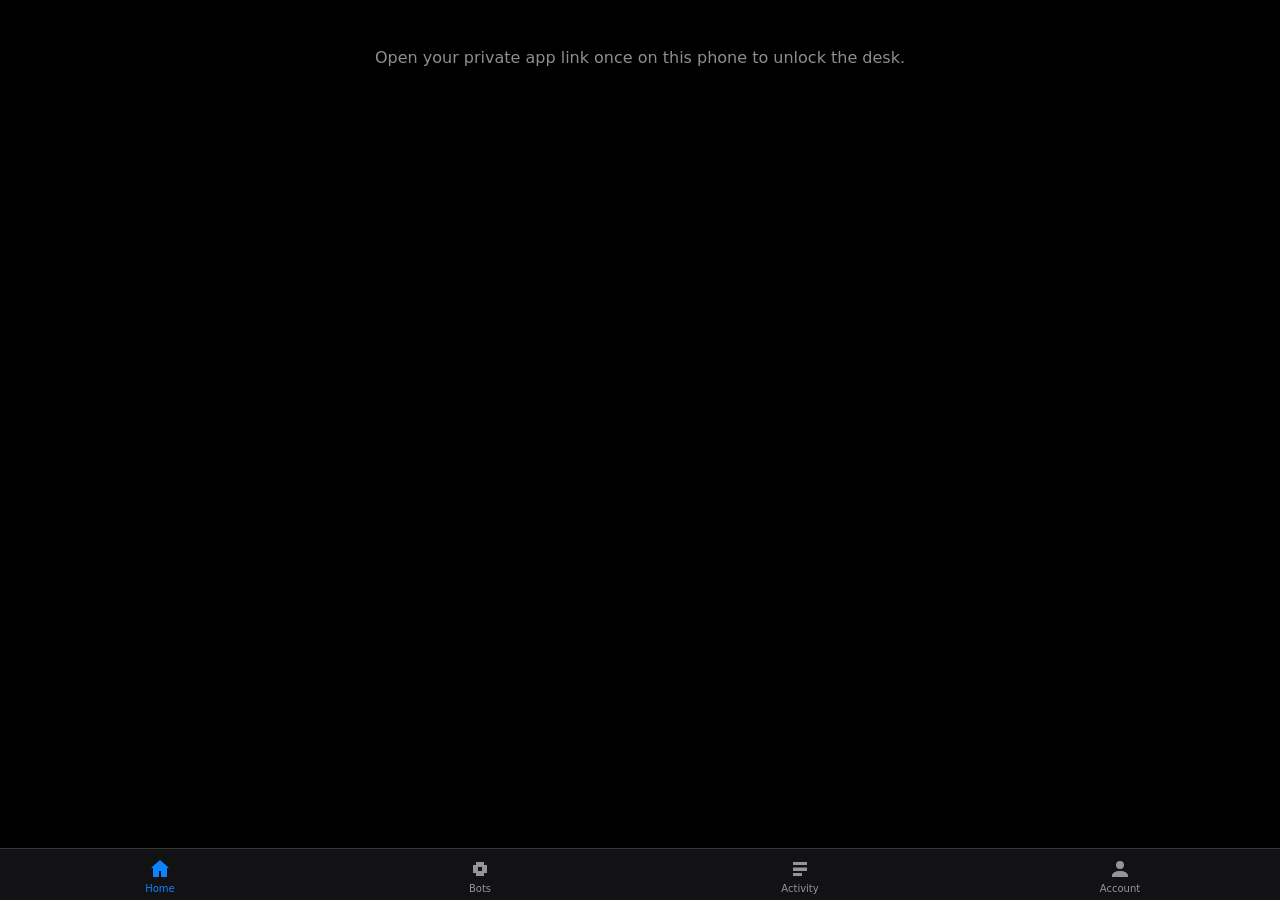
<file: index.html>
<!doctype html>
<html lang="en">
<head>
<meta charset="utf-8">
<meta name="viewport" content="width=device-width, initial-scale=1, viewport-fit=cover">
<meta name="apple-mobile-web-app-capable" content="yes">
<meta name="mobile-web-app-capable" content="yes">
<meta name="apple-mobile-web-app-status-bar-style" content="black-translucent">
<meta name="apple-mobile-web-app-title" content="Desk">
<meta name="theme-color" content="#000000">
<meta name="referrer" content="no-referrer">
<meta name="robots" content="noindex, nofollow">
<title>FOMO Desk</title>
<link rel="manifest" href="manifest.json">
<link rel="apple-touch-icon" sizes="180x180" href="icons/apple-touch-icon.png">
<link rel="icon" type="image/png" href="icons/icon-192.png">
<link rel="stylesheet" href="app.css">
</head>
<body>
<div id="err" hidden></div>

<div id="locked" class="locked-msg" hidden>
  Open your private app link once on this phone to unlock the desk.
</div>

<div id="app" hidden>
  <!-- HOME -->
  <section id="view-home" class="view on">
    <div class="nav">
      <button class="avatar" id="home-avatar" aria-label="Account">G</button>
      <div class="brand">Grok Bot ›</div>
      <button class="nav-btn" id="btn-search" aria-label="Search">
        <svg viewBox="0 0 24 24" fill="none" stroke="currentColor" stroke-width="2"><circle cx="11" cy="11" r="7"/><path d="M20 20l-3-3"/></svg>
      </button>
      <button class="nav-btn" id="btn-bell" aria-label="Notifications">
        <svg viewBox="0 0 24 24" fill="none" stroke="currentColor" stroke-width="2"><path d="M15 17h5l-1.4-1.4A2 2 0 0 1 18 14V11a6 6 0 1 0-12 0v3c0 .5-.2 1-.6 1.4L4 17h5"/><path d="M9 17a3 3 0 0 0 6 0"/></svg>
        <span class="dot" id="bell-dot" hidden></span>
      </button>
    </div>
    <div id="search-wrap" hidden>
      <div class="search-bar on"><input id="search-q" type="search" placeholder="Name, symbol or mint" autocomplete="off"></div>
      <div class="search-results" id="search-results" hidden></div>
    </div>
    <div class="hero">
      <div class="hero-row">
        <div class="display odometer" id="balance">—</div>
        <span class="paper-pill" id="paper-badge">PAPER</span>
      </div>
      <div class="stats">
        <div class="today" id="today">—</div>
        <div class="mult" id="mult">—</div>
      </div>
    </div>
    <div class="ranges" id="ranges">
      <button data-range="LIVE" class="on">LIVE</button>
      <button data-range="1H">1H</button>
      <button data-range="4H">4H</button>
      <button data-range="1D">1D</button>
      <button data-range="1W">1W</button>
      <button data-range="ALL">ALL</button>
    </div>
    <div class="chart-wrap"><canvas id="equity"></canvas></div>

    <button class="live-card" id="live-card" aria-label="Live screen">
      <div class="live-frame" id="live-frame">
        <img id="screen-a" alt="Desk screen">
        <img id="screen-b" alt="">
        <div class="live-tag"><span class="live-dot" id="live-dot"></span><span id="live-age">Last frame</span></div>
        <div class="live-lane" id="live-lane">Idle</div>
      </div>
      <div class="live-meta">
        <div class="live-order" id="live-order">No order yet</div>
        <div class="checks" id="live-checks"></div>
      </div>
    </button>

    <div class="sec"><h2 id="bots-head">Bots</h2></div>
    <div class="carousel" id="bot-carousel"></div>

    <div class="sec"><h2>Activity</h2><button class="see" id="see-all">See all</button></div>
    <div id="home-activity"></div>
  </section>

  <!-- BOTS -->
  <section id="view-bots" class="view">
    <div class="nav"><div class="brand">Bots</div></div>
    <div id="bots-list"></div>
  </section>

  <!-- ACTIVITY -->
  <section id="view-activity" class="view">
    <div class="nav"><div class="brand">Activity</div></div>
    <div id="activity-list"></div>
  </section>

  <!-- ACCOUNT -->
  <section id="view-account" class="view">
    <div class="nav"><div class="brand">Account</div></div>
    <div class="seg" id="mode-seg">
      <button data-mode="PAPER">PAPER</button>
      <button data-mode="LIVE">LIVE</button>
    </div>
    <div class="via-note" id="mode-via">Mode is changed on Telegram.</div>
    <div class="acct-card">
      <div class="acct-row"><span class="lab">Cash</span><span class="rhs num" id="acct-cash">—</span></div>
      <button class="acct-row" id="btn-profile"><span class="lab">Your FOMO profile</span><span class="rhs">Open ›</span></button>
      <button class="acct-row" id="btn-invite"><span class="lab">Invite a friend</span><span class="rhs">Share ›</span></button>
    </div>
    <div id="settings-groups"></div>
    <div class="group-title">Copy picks</div>
    <div class="setting">
      <div class="lab">Chapter 3 prompt</div>
      <div class="vals" id="copypicks-val">Off</div>
      <div class="via-note">via Telegram</div>
    </div>
    <div class="group-title">Pushes</div>
    <div class="acct-card">
      <div class="acct-row"><span class="lab">Notifications</span><span class="rhs">Telegram only</span></div>
      <div class="acct-row"><span class="lab">Send test push</span><span class="rhs">via Telegram</span></div>
      <div class="acct-row"><span class="lab">Watch in Grok Bot</span><span class="rhs">Live card on Home</span></div>
    </div>
  </section>

  <!-- COIN -->
  <section id="view-coin" class="view sheet">
    <button class="back" id="coin-back">‹ Back</button>
    <div class="coin-head">
      <h1 id="coin-name">—</h1>
      <span class="paper-pill" id="coin-paper">PAPER</span>
      <span class="shield" id="coin-shield"></span>
    </div>
    <div class="meta" id="coin-meta"></div>
    <div class="price-lg num" id="coin-price">—</div>
    <div class="since" id="coin-since"></div>
    <div class="chart-wrap" style="height:160px"><canvas id="candles"></canvas></div>
    <div class="metrics">
      <div class="metric"><div class="k">Market cap</div><div class="v num" id="coin-mcap">—</div></div>
      <div class="metric"><div class="k">Liquidity</div><div class="v num" id="coin-liq">—</div></div>
      <div class="metric"><div class="k">Holders</div><div class="v num" id="coin-holders">—</div></div>
    </div>
    <div class="pos-card" id="coin-pos" hidden></div>
    <div class="actions">
      <a class="btn primary" id="coin-fomo" target="_blank" rel="noopener">Open on FOMO</a>
      <button class="btn danger" id="coin-sell">Sell now</button>
    </div>
    <div class="sheet-card" id="sell-sheet" hidden>
      <h3>Sell</h3>
      <div class="pcts">
        <button data-pct="25">25%</button>
        <button data-pct="50">50%</button>
        <button data-pct="100" class="on">100%</button>
      </div>
      <button class="btn danger disabled" id="confirm-sell">Confirm sell</button>
      <div class="via-note" style="margin-top:10px">Sells go through Telegram until STEP 11.</div>
    </div>
  </section>

  <!-- AUDIT -->
  <section id="view-audit" class="view sheet">
    <button class="back" id="audit-back">‹ Back</button>
    <h1 style="font-size:28px;margin:0 0 4px" id="audit-title">Audit</h1>
    <div class="meta" id="audit-meta"></div>
    <div class="discs" id="audit-discs"></div>
    <ul class="layer-list" id="audit-layers"></ul>
    <div class="social-row" id="audit-social">Social: off</div>
    <div class="actions"><a class="btn primary" id="audit-fomo" target="_blank" rel="noopener">Open on FOMO</a></div>
  </section>

  <!-- LIVE FULLSCREEN -->
  <section id="view-live" class="view sheet">
    <button class="back" id="live-back">‹ Back</button>
    <div class="live-fs"><img id="live-fs-img" alt="Live screen"></div>
    <div class="live-actions">
      <a class="btn primary" id="live-fomo" hidden target="_blank" rel="noopener">Open on FOMO</a>
    </div>
  </section>
</div>

<nav id="tabbar">
  <button data-tab="home" class="on" aria-label="Home">
    <svg viewBox="0 0 24 24" fill="currentColor"><path d="M12 3 3 11h2v9h6v-6h2v6h6v-9h2z"/></svg>
    Home
  </button>
  <button data-tab="bots" aria-label="Bots">
    <svg viewBox="0 0 24 24" fill="currentColor"><path d="M8 5h8v3h3v8h-3v3H8v-3H5V8h3zm2 5v4h4v-4z"/></svg>
    Bots
  </button>
  <button data-tab="activity" aria-label="Activity">
    <svg viewBox="0 0 24 24" fill="currentColor"><path d="M5 5h14v3H5zm0 5.5h14V14H5zM5 16h9v3H5z"/></svg>
    Activity
  </button>
  <button data-tab="account" aria-label="Account">
    <svg viewBox="0 0 24 24" fill="currentColor"><path d="M12 4a4 4 0 1 1 0 8 4 4 0 0 1 0-8m0 10c4.4 0 8 2 8 4.5V20H4v-1.5C4 16 7.6 14 12 14z"/></svg>
    Account
  </button>
</nav>

<script src="links.js"></script>
<script src="chart.js"></script>
<script src="app.js"></script>
</body>
</html>
</file>
<file: app.css>
:root {
  color-scheme: dark;
  --bg: #000;
  --text: #fff;
  --secondary: rgba(235, 235, 245, 0.6);
  --tertiary: rgba(235, 235, 245, 0.3);
  --sep: rgba(84, 84, 88, 0.55);
  --card: #1c1c1e;
  --card-2: #2c2c2e;
  --green: #00d35a;
  --red: #ff453a;
  --orange: #ff9f0a;
  --cyan: #64d2ff;
  --blue: #0a84ff;
  --yellow: #ffd60a;
  --pink: #ff6b9a;
  --purple: #bf5af2;
  --gutter: 16px;
  --tab-h: 52px;
  --tap: 44px;
}
* { box-sizing: border-box; -webkit-tap-highlight-color: transparent; }
html, body {
  margin: 0; background: var(--bg); color: var(--text);
  font-family: "SF Pro Text", -apple-system, BlinkMacSystemFont, system-ui, sans-serif;
  -webkit-font-smoothing: antialiased;
  min-height: 100%;
}
body {
  padding: env(safe-area-inset-top) 0 calc(var(--tab-h) + env(safe-area-inset-bottom));
  overflow-x: hidden;
}
button, input, select { font: inherit; color: inherit; }
button { background: none; border: 0; padding: 0; cursor: pointer; }
img { max-width: 100%; display: block; }
a { color: var(--blue); text-decoration: none; }

.tabular, .num, .odometer { font-variant-numeric: tabular-nums; }
.mono { font-family: "SF Mono", ui-monospace, Menlo, monospace; font-variant-numeric: tabular-nums; }
.display {
  font-family: "SF Pro Display", -apple-system, BlinkMacSystemFont, system-ui, sans-serif;
  font-variant-numeric: tabular-nums;
  font-weight: 700;
  letter-spacing: -2px;
  font-size: 72px;
  line-height: 0.95;
}

/* Error row under the (status) top — keep last good numbers, never blank. */
#err {
  position: sticky; top: 0; z-index: 40;
  background: var(--red); color: #fff;
  font-size: 13px; font-weight: 600;
  padding: 8px var(--gutter);
  padding-top: calc(8px + env(safe-area-inset-top));
  text-align: center;
}
[hidden] { display: none !important; }
#err[hidden] { display: none !important; }

/* Loading skeletons */
.skel {
  background: var(--card);
  border-radius: 12px;
  animation: pulse 1.2s ease-in-out infinite;
}
@keyframes pulse { 0%, 100% { opacity: 0.5; } 50% { opacity: 1; } }
@media (prefers-reduced-motion: reduce) {
  .skel { animation: none; opacity: 0.7; }
  .odometer .d { transition: none !important; }
}

.view { display: none; padding: 0 var(--gutter) 24px; }
.view.on { display: block; }
.view.sheet { position: fixed; inset: 0; z-index: 30; background: var(--bg);
  padding-top: env(safe-area-inset-top); overflow: auto;
  padding-bottom: calc(24px + env(safe-area-inset-bottom)); }

/* Navbar */
.nav {
  display: flex; align-items: center; gap: 10px;
  min-height: var(--tap); margin: 4px 0 12px;
}
.avatar {
  width: 36px; height: 36px; border-radius: 50%;
  background: var(--card-2); display: grid; place-items: center;
  font-weight: 600; font-size: 14px; flex: 0 0 36px;
}
.brand { font-size: 17px; font-weight: 600; flex: 1; letter-spacing: -0.3px; }
.nav-btn {
  width: var(--tap); height: var(--tap);
  display: grid; place-items: center; position: relative; color: var(--text);
  flex: 0 0 var(--tap);
}
.nav-btn svg { width: 22px; height: 22px; }
.dot {
  position: absolute; top: 10px; right: 10px;
  width: 8px; height: 8px; border-radius: 50%; background: var(--red);
}
.search-bar {
  display: none; flex: 1; min-width: 0;
}
.search-bar.on { display: flex; }
.search-bar input {
  width: 100%; height: 36px; border: 0; border-radius: 10px;
  background: var(--card-2); padding: 0 12px; outline: none;
}
.search-results {
  background: var(--card); border-radius: 14px; margin-bottom: 12px; overflow: hidden;
}
.search-results button {
  display: block; width: 100%; text-align: left;
  padding: 12px 14px; min-height: var(--tap);
  border-bottom: 0.5px solid var(--sep);
}
.search-results button:last-child { border-bottom: 0; }
.search-results .sub { font-size: 13px; color: var(--secondary); }

/* Home hero */
.hero { margin-bottom: 8px; }
.hero-row { display: flex; align-items: flex-start; gap: 8px; }
.paper-pill {
  align-self: center;
  background: var(--orange); color: #000;
  font-size: 11px; font-weight: 700;
  padding: 3px 8px; border-radius: 999px;
  letter-spacing: 0.2px;
}
.paper-pill[hidden] { display: none; }
.stats { display: flex; align-items: center; gap: 10px; margin: 8px 0 12px; }
.today { font-size: 17px; font-weight: 600; }
.today.up { color: var(--green); }
.today.down { color: var(--red); }
.mult {
  background: var(--green); color: #000;
  font-size: 13px; font-weight: 700;
  padding: 4px 8px; border-radius: 999px;
  font-variant-numeric: tabular-nums;
}

/* Range switch */
.ranges {
  display: flex; gap: 2px; margin: 0 0 8px;
  background: var(--card); border-radius: 10px; padding: 2px;
}
.ranges button {
  flex: 1; height: 32px; border-radius: 8px;
  font-size: 13px; font-weight: 600; color: var(--secondary);
}
.ranges button.on { background: var(--card-2); color: var(--text); }

.chart-wrap { height: 180px; margin: 0 -4px 16px; }
.chart-wrap canvas { width: 100%; height: 100%; display: block; }

/* Live screen card */
.live-card {
  display: block; width: 100%; text-align: left; color: inherit;
  background: var(--card); border-radius: 22px; overflow: hidden; margin-bottom: 20px;
}
.live-frame {
  position: relative; width: 100%; aspect-ratio: 16 / 9; background: #111;
}
.live-frame img {
  position: absolute; inset: 0; width: 100%; height: 100%; object-fit: cover;
  opacity: 0; transition: opacity 0.2s linear;
}
.live-frame img.show { opacity: 1; }
.live-tag, .live-lane {
  position: absolute; z-index: 2; top: 10px;
  font-size: 12px; font-weight: 600;
  background: rgba(0,0,0,0.55); color: #fff;
  padding: 4px 8px; border-radius: 999px;
  display: flex; align-items: center; gap: 6px;
}
.live-tag { left: 10px; }
.live-lane { right: 10px; }
.live-dot { width: 7px; height: 7px; border-radius: 50%; background: #8e8e93; }
.live-dot.hot { background: var(--red); }
.live-meta { padding: 12px 14px 14px; }
.live-order { font-size: 15px; font-weight: 600; }
.checks { display: flex; gap: 10px; margin-top: 6px; font-size: 12px; color: var(--secondary); }
.checks span { display: flex; align-items: center; gap: 4px; }
.chk { width: 7px; height: 7px; border-radius: 50%; background: #8e8e93; display: inline-block; }
.chk.ok, .chk.true, .chk.paper { background: var(--green); }
.chk.false { background: var(--red); }
.chk.na, .chk.n-a { background: #8e8e93; }

/* Section heads */
.sec {
  display: flex; align-items: baseline; justify-content: space-between;
  margin: 8px 0 10px;
}
.sec h2 { margin: 0; font-size: 20px; font-weight: 700; letter-spacing: -0.4px; }
.sec .see { font-size: 15px; color: var(--blue); min-height: var(--tap); display: flex; align-items: center; }

/* Bot carousel */
.carousel {
  display: flex; gap: 10px; overflow-x: auto;
  scroll-snap-type: x mandatory; -webkit-overflow-scrolling: touch;
  margin: 0 calc(-1 * var(--gutter)) 16px;
  padding: 0 var(--gutter) 8px;
  scrollbar-width: none;
}
.carousel::-webkit-scrollbar { display: none; }
.bot-mini {
  flex: 0 0 78%; scroll-snap-align: start;
  background: var(--card); border-radius: 16px; padding: 14px;
  min-height: 132px;
}
.bot-full {
  background: var(--card); border-radius: 16px; padding: 16px; margin-bottom: 12px;
}
.bot-head { display: flex; align-items: center; gap: 10px; }
.bot-name { font-size: 17px; font-weight: 700; }
.status-dot { width: 8px; height: 8px; border-radius: 50%; background: #8e8e93; }
.status-dot.running { background: var(--green); }
.status-dot.stale, .status-dot.paused { background: #8e8e93; }
.bot-title { font-size: 22px; font-weight: 700; margin: 8px 0 2px; letter-spacing: -0.4px; }
.bot-sub { font-size: 14px; color: var(--secondary); }
.kill { color: var(--secondary); text-decoration: line-through; }
.kill-reason { color: var(--red); text-decoration: none; font-size: 13px; margin-left: 6px; }
.strips { display: grid; grid-template-columns: 1fr 1fr; gap: 6px; margin-top: 10px; }
.strip { background: var(--card-2); border-radius: 8px; padding: 6px 8px; font-size: 12px; }
.ring-wrap { display: flex; align-items: center; gap: 12px; margin-top: 10px; }
.pills { display: flex; flex-wrap: wrap; gap: 6px; margin-top: 10px; }
.pill {
  font-family: "SF Mono", ui-monospace, Menlo, monospace;
  font-size: 12px; font-weight: 600;
  padding: 4px 8px; border-radius: 8px;
  background: var(--card-2);
}
.pill.red { color: var(--red); }
.pill.green { color: var(--green); }
.bar {
  height: 6px; background: var(--card-2); border-radius: 99px; margin-top: 10px; overflow: hidden;
}
.bar > i { display: block; height: 100%; width: 40%; background: var(--green); border-radius: 99px; }

/* Pause switch — visual only */
.switch-row { display: flex; align-items: center; justify-content: space-between; gap: 12px; margin-top: 12px; min-height: var(--tap); }
.switch-row .via { font-size: 12px; color: var(--secondary); }
.switch {
  width: 51px; height: 31px; border-radius: 16px; background: var(--card-2);
  position: relative; pointer-events: none; opacity: 0.7;
}
.switch.on { background: var(--green); }
.switch i {
  position: absolute; top: 2px; left: 2px; width: 27px; height: 27px;
  border-radius: 50%; background: #fff;
}
.switch.on i { left: 22px; }
.switch.locked { opacity: 0.4; }

.decisions { margin-top: 12px; }
.decisions li {
  list-style: none; display: flex; justify-content: space-between; gap: 8px;
  padding: 10px 0; border-top: 0.5px solid var(--sep);
  min-height: var(--tap); align-items: center; font-size: 14px;
}
.decisions { padding: 0; margin-top: 12px; }
.shortcut {
  display: block; width: 100%; text-align: left;
  margin-top: 4px; padding: 12px 0; min-height: var(--tap);
  color: var(--blue); font-size: 15px; font-weight: 600;
}

/* Activity rows */
.row {
  display: flex; align-items: center; gap: 12px;
  padding: 10px 0; min-height: var(--tap);
  border-bottom: 0.5px solid var(--sep);
  width: 100%; text-align: left; color: inherit; background: none;
}
.row .mid { flex: 1; min-width: 0; }
.row .title { font-size: 16px; font-weight: 600; }
.row .sub { font-size: 13px; color: var(--secondary); }
.row .val { font-size: 16px; font-weight: 600; font-variant-numeric: tabular-nums; text-align: right; }
.row .val.up { color: var(--green); }
.row .val.down { color: var(--red); }
.empty { color: var(--secondary); font-size: 15px; padding: 28px 0; text-align: center; }

/* Account */
.seg {
  display: flex; background: var(--card); border-radius: 10px; padding: 2px; margin: 12px 0;
}
.seg button {
  flex: 1; height: 36px; border-radius: 8px; font-weight: 600; color: var(--secondary);
}
.seg button.on { background: var(--card-2); color: var(--text); }
.acct-card { background: var(--card); border-radius: 16px; padding: 4px 16px; margin: 12px 0; }
.acct-row {
  display: flex; align-items: center; justify-content: space-between; gap: 8px;
  min-height: var(--tap); border-bottom: 0.5px solid var(--sep);
  width: 100%; text-align: left; color: inherit;
}
.acct-card .acct-row:last-child { border-bottom: 0; }
.acct-row .lab { font-size: 16px; }
.acct-row .rhs { color: var(--secondary); font-size: 15px; text-align: right; }
.group-title { font-size: 13px; color: var(--secondary); margin: 20px 0 8px; font-weight: 600; }
.setting {
  background: var(--card); border-radius: 14px; padding: 12px 14px; margin-bottom: 8px;
}
.setting .lab { font-size: 15px; font-weight: 600; }
.setting .vals { display: flex; justify-content: space-between; margin: 6px 0; font-size: 13px; color: var(--secondary); }
.setting input[type=range] { width: 100%; pointer-events: none; opacity: 0.7; }
.via-note { font-size: 12px; color: var(--secondary); margin-top: 4px; }

/* Coin / Audit */
.back {
  min-height: var(--tap); display: flex; align-items: center; gap: 4px;
  font-size: 17px; color: var(--blue); margin: 0 0 8px;
}
.coin-head { display: flex; align-items: baseline; gap: 8px; flex-wrap: wrap; }
.coin-head h1 { margin: 0; font-size: 28px; font-weight: 700; letter-spacing: -0.6px; }
.meta { color: var(--secondary); font-size: 14px; margin: 4px 0 8px; }
.shield {
  font-size: 13px; font-weight: 700; background: var(--card-2);
  padding: 4px 8px; border-radius: 999px;
}
.price-lg { font-size: 40px; font-weight: 700; letter-spacing: -1px; font-variant-numeric: tabular-nums; }
.since { font-size: 15px; margin: 4px 0 12px; }
.since.up { color: var(--green); } .since.down { color: var(--red); }
.metrics { display: grid; grid-template-columns: 1fr 1fr 1fr; gap: 8px; margin: 12px 0; }
.metric { background: var(--card); border-radius: 12px; padding: 10px; }
.metric .k { font-size: 12px; color: var(--secondary); }
.metric .v { font-size: 15px; font-weight: 600; font-variant-numeric: tabular-nums; margin-top: 4px; }
.pos-card { background: var(--card); border-radius: 14px; padding: 14px; margin: 12px 0; }
.actions { display: flex; flex-direction: column; gap: 8px; margin-top: 12px; }
.btn {
  min-height: var(--tap); border-radius: 12px; font-size: 17px; font-weight: 600;
  display: grid; place-items: center;
}
.btn.primary { background: var(--blue); color: #fff; }
.btn.danger { background: var(--red); color: #fff; }
.btn.ghost { background: var(--card); }
.btn[disabled], .btn.disabled { opacity: 0.55; }

/* Sell sheet */
.sheet-card {
  background: var(--card); border-radius: 16px 16px 0 0;
  padding: 16px; margin-top: 24px;
}
.sheet-card h3 { margin: 0 0 12px; font-size: 20px; }
.pcts { display: flex; gap: 8px; margin: 8px 0 16px; }
.pcts button {
  flex: 1; min-height: var(--tap); border-radius: 12px; background: var(--card-2); font-weight: 600;
}
.pcts button.on { background: var(--red); color: #fff; }

/* Audit discs */
.discs { display: flex; justify-content: space-between; gap: 6px; margin: 16px 0; }
.disc {
  width: 32px; height: 32px; border-radius: 50%;
  background: var(--card-2); display: grid; place-items: center;
  font-size: 14px; position: relative;
}
.disc.pass { background: #0e3d22; color: var(--green); }
.disc.fail { background: #3d1212; color: var(--red); }
.disc.beam { box-shadow: 0 0 0 2px var(--cyan); }
.layer-list { margin: 0; padding: 0; }
.layer-list li {
  list-style: none; display: flex; justify-content: space-between; gap: 10px;
  padding: 12px 0; border-bottom: 0.5px solid var(--sep); font-size: 15px;
}
.social-row { background: var(--card); border-radius: 14px; padding: 14px; margin-top: 14px; font-size: 15px; }

/* Fullscreen live */
#view-live { padding: 0; background: #000; }
#view-live .live-fs {
  width: 100%; height: calc(100dvh - env(safe-area-inset-top) - env(safe-area-inset-bottom) - 80px);
  overflow: auto; touch-action: pinch-zoom;
}
#view-live .live-fs img { width: 100%; height: 100%; object-fit: contain; }
#view-live .live-actions { padding: 8px var(--gutter); }

/* Tab bar */
#tabbar {
  position: fixed; left: 0; right: 0; bottom: 0; z-index: 20;
  display: flex; height: calc(var(--tab-h) + env(safe-area-inset-bottom));
  padding-bottom: env(safe-area-inset-bottom);
  background: rgba(22, 22, 24, 0.86);
  -webkit-backdrop-filter: saturate(180%) blur(20px);
  backdrop-filter: saturate(180%) blur(20px);
  border-top: 0.5px solid var(--sep);
}
#tabbar button {
  flex: 1; display: flex; flex-direction: column; align-items: center; justify-content: center;
  gap: 2px; font-size: 10px; font-weight: 500; color: var(--secondary); min-height: var(--tab-h);
}
#tabbar button.on { color: var(--blue); }
#tabbar svg { width: 24px; height: 24px; }
#app.subscreen #tabbar { display: none; }
#app.subscreen { padding-bottom: env(safe-area-inset-bottom); }

.locked-msg { color: var(--secondary); padding: 48px var(--gutter); text-align: center; font-size: 16px; }
</file>
